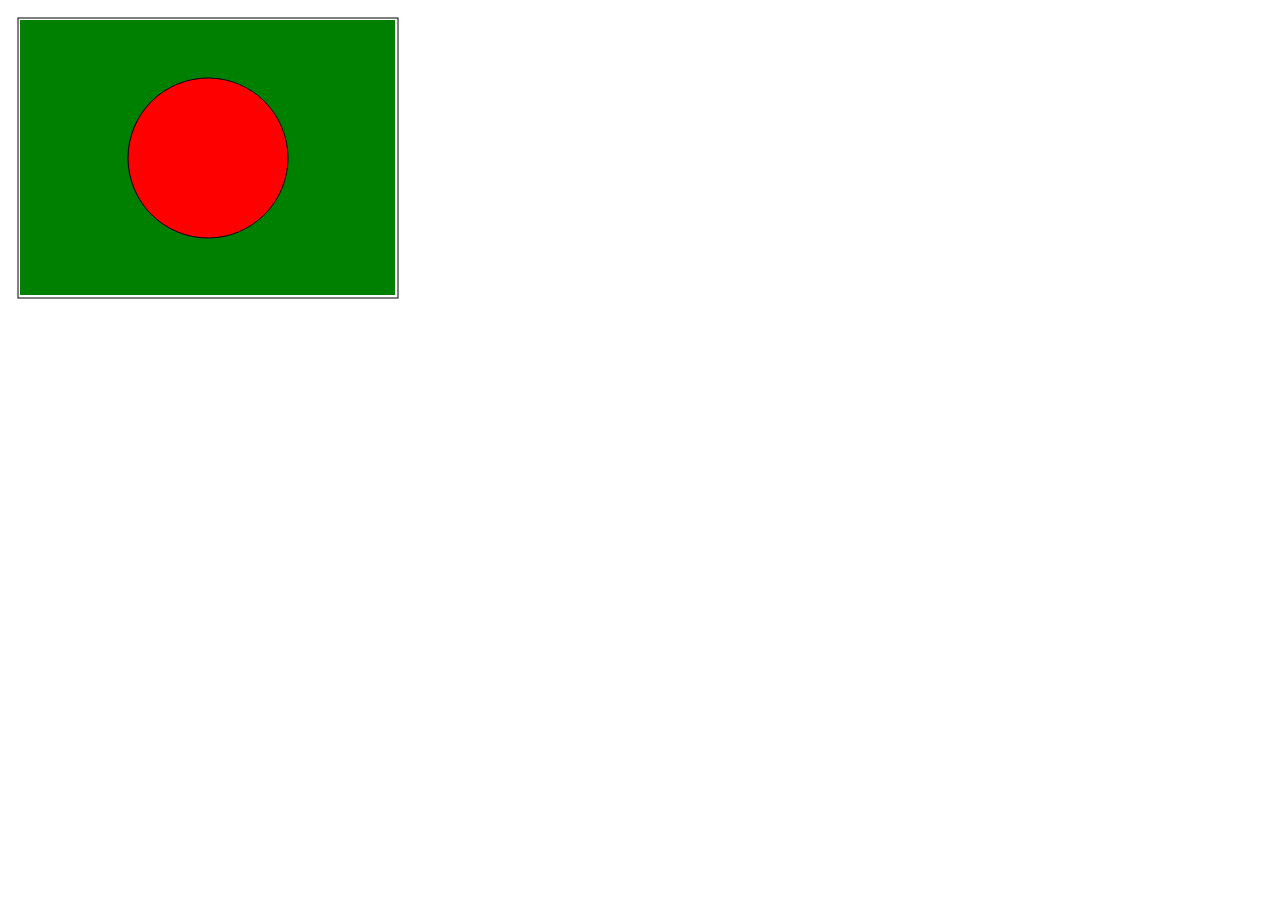
<file: canvaas.html>
<!DOCTYPE html>
<html lang="en">
<head>
    <meta charset="UTF-8">
    <meta http-equiv="X-UA-Compatible" content="IE=edge">
    <meta name="viewport" content="width=device-width, initial-scale=1.0">
    <title>Learn canvas</title>
</head>
<body>
    
    <canvas id ="myCanvas" width="400px" height="300px"></canvas>
    <script src="canvaas.js" type="text/javascript"></script>
       
</body>
</html>
</file>
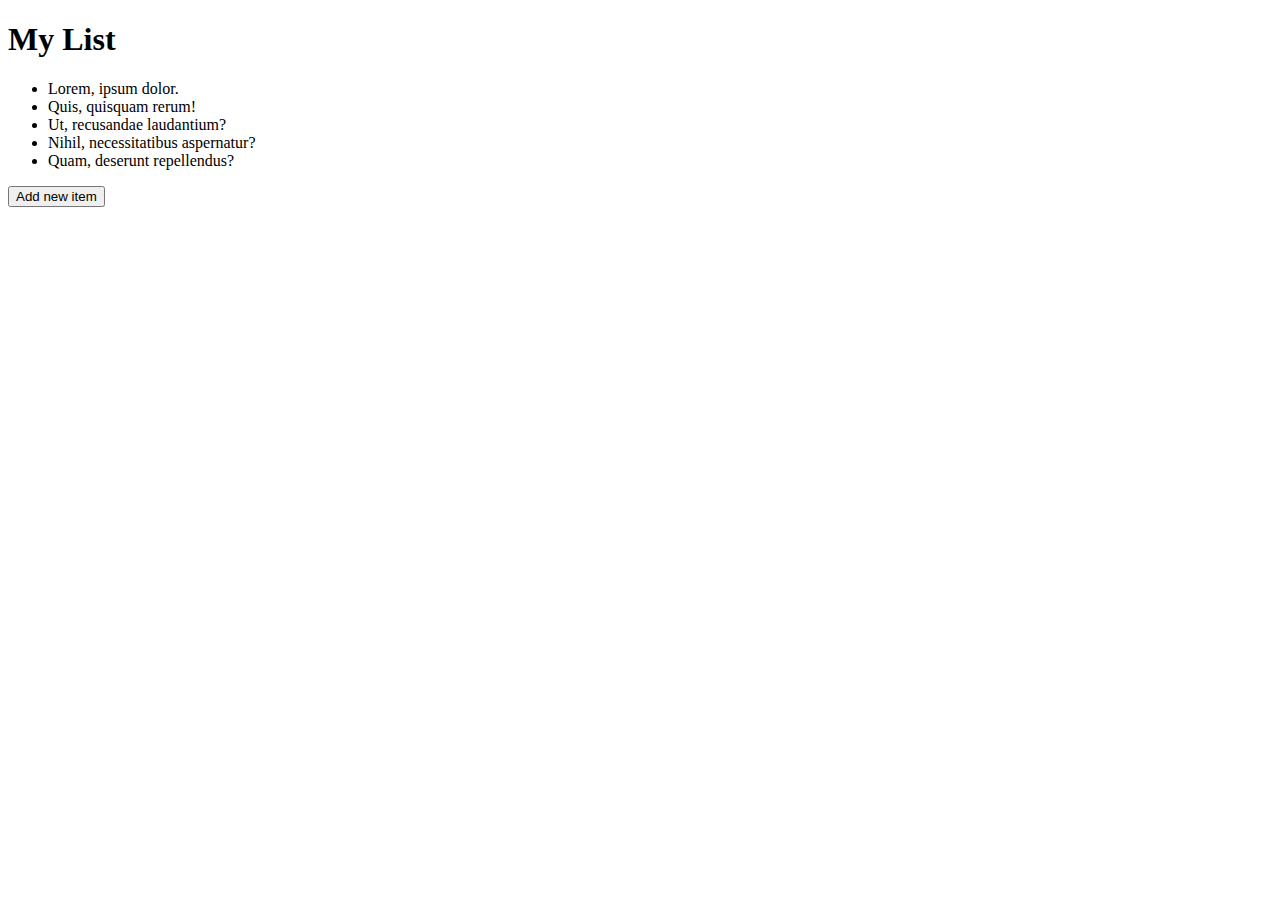
<file: DOM_Events/bubble.html>
<!DOCTYPE html>
<html lang="en">
<head>
    <meta charset="UTF-8">
    <meta http-equiv="X-UA-Compatible" content="IE=edge">
    <meta name="viewport" content="width=device-width, initial-scale=1.0">
    <title>Document</title>
</head>
<body>
    <!-- div#container>ul#myList>li.item*5>lorem3 -->
    <div id="container">
        <h1>My List</h1>
        <ul id="myList">
            <li id="first" class="item">Lorem, ipsum dolor.</li>
            <li class="item">Quis, quisquam rerum!</li>
            <li class="item">Ut, recusandae laudantium?</li>
            <li class="item">Nihil, necessitatibus aspernatur?</li>
            <li class="item">Quam, deserunt repellendus?</li>
        </ul>
        <button id="addNew">Add new item</button>
    </div>
    <script src="bubble.js"></script>
</body>
</html>
</file>
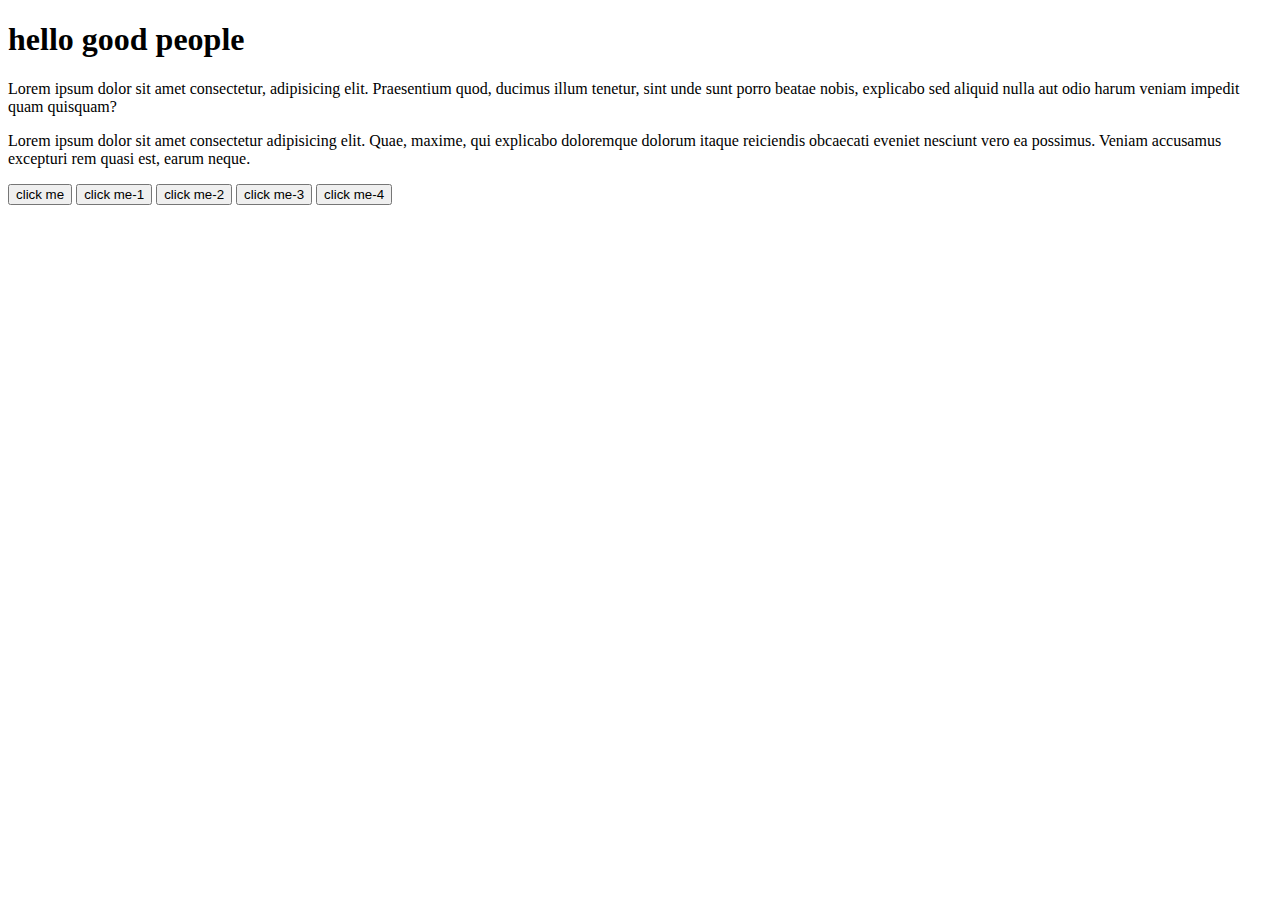
<file: DOM_Events/events.html>
<!DOCTYPE html>
<html lang="en">
<head>
    <meta charset="UTF-8">
    <meta http-equiv="X-UA-Compatible" content="IE=edge">
    <meta name="viewport" content="width=device-width, initial-scale=1.0">
    <title>Exploring Events</title>
</head>
<body>
    <h1>hello good people</h1>
    <p>Lorem ipsum dolor sit amet consectetur, adipisicing elit. Praesentium quod, ducimus illum tenetur, sint unde sunt porro beatae nobis, explicabo sed aliquid nulla aut odio harum veniam impedit quam quisquam?</p>

    <p>Lorem ipsum dolor sit amet consectetur adipisicing elit. Quae, maxime, qui explicabo doloremque dolorum itaque reiciendis obcaecati eveniet nesciunt vero ea possimus. Veniam accusamus excepturi rem quasi est, earum neque.</p>
    <button onclick="handleClick()">click me</button>
    <!-- btn*3{click me-$} -->
    <button>click me-1</button>
    <button id="second_btn">click me-2</button>
    <button>click me-3</button>
    <button id="lastButton">click me-4</button>
    <script >
     document.getElementById('lastButton').addEventListener('click',function(){
         document.body.style.color ='green';
     })

    //     function handleClick(){
            // document.body.style. background='red';    >>type two<<
    //     }
    //    const secondButton = document.getElementById('second_btn');
    //    secondButton.addEventListener('click',handleClick) third type
    //   secondButton.onclick= handleClick; type two
    //   function(){
    //        console.log('second person clicked');     >>type one<<
    //   }
    </script>
</body>
</html>
</file>
